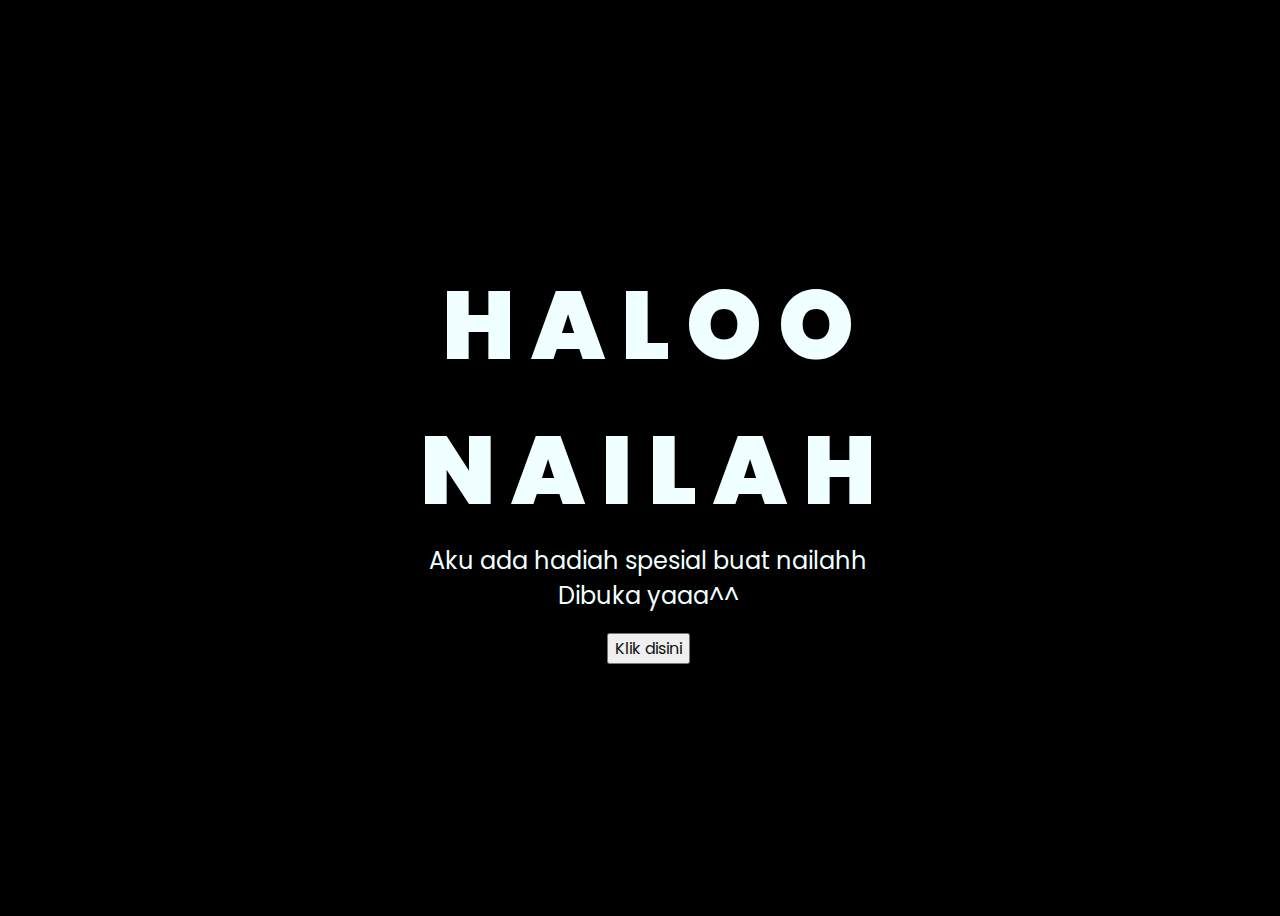
<file: index.html>
<!DOCTYPE html>
<html lang="en">
<head>
    <meta charset="UTF-8">
    <meta http-equiv="X-UA-Compatible" content="IE=edge">
    <meta name="viewport" content="width=device-width, initial-scale=1.0">
    <link rel="stylesheet" href="css/style.css">
    <link rel="icon" href="img/flowers.png" type="image/x-icon">
    <title>A Little Gift for Nailah:)</title>
</head>
<body>
    <div class="greetings">
    <!-- silahkan menambah kata sesuai keinginan dengan <span>text...</span -->
        <span>H</span>
        <span>A</span>
        <span>L</span>
        <span>O</span>
        <span>O</span>
        <span><br>N</span>
        <span>A</span>
        <span>I</span>
        <span>L</span>
        <span>A</span>
        <span>H</span>
    </div>
    <div class="description">
        <span>Aku ada hadiah spesial buat nailahh
            <br>Dibuka yaaa^^
        </span>
    </div>
    <div class="button">
        <button>
            <a href="flower.html">Klik disini</a>
        </button>
        
    </div>
</body>
</html>
</file>
<file: css/style.css>
@import url('https://fonts.googleapis.com/css2?family=Poppins:ital,wght@0,500;1,900&display=swap');
*{
    font-family: 'Poppins',cursive;
    text-align: center;
}
body{
    color: azure;
    width: 100%;
    height: 100vh;
    display: flex;
    flex-direction: column;
    align-items: center;
    justify-content: center;
    background-color: black;
}
.greetings{
    font-size: 6rem;
    font-weight: 900;
}
.greetings > span{
    animation: glow 2.5s ease-in-out infinite;
}
@keyframes glow{
    0%, 100%{
        color: #fff;
        text-shadow: 0 0 12px #39c6d6, 0 0 50px #39c6d6, 0 0 100px #39c6d6;
    }
    10%, 90%{
        color: #111;
        text-shadow: none;
    }
}
.greetings > span:nth-child(2){
    animation-delay: .2s ;
}
.greetings > span:nth-child(3){
    animation-delay: .4s ;
}
.greetings > span:nth-child(4){
    animation-delay: .6s;
}
.greetings > span:nth-child(5){
    animation-delay: .8s;
}
.greetings > span:nth-child(6){
    animation-delay: 1s ;
}
.greetings > span:nth-child(7){
    animation-delay: 1.2s ;
}
.greetings > span:nth-child(8){
    animation-delay: 1.4s;
}
.greetings > span:nth-child(9){
    animation-delay: 1.6s;
}
.greetings > span:nth-child(10){
    animation-delay: 1.8s;
}
.greetings > span:nth-child(11){
    animation-delay: 2s;
}

.description{
    font-size: 1.5rem;
    margin-bottom: 20px;
}

.button a{
    text-decoration: none;
    font-size: 1rem;
    color: #111;
}

@media screen and (max-width:574px){
    .greetings{
        display: block;
        font-size: 3rem;
        font-weight: 500;
        text-align: center;
    }
    .description{
        font-size: 1rem;
    }
    
    .button a{
        font-size: .5rem;
    }
}
</file>
